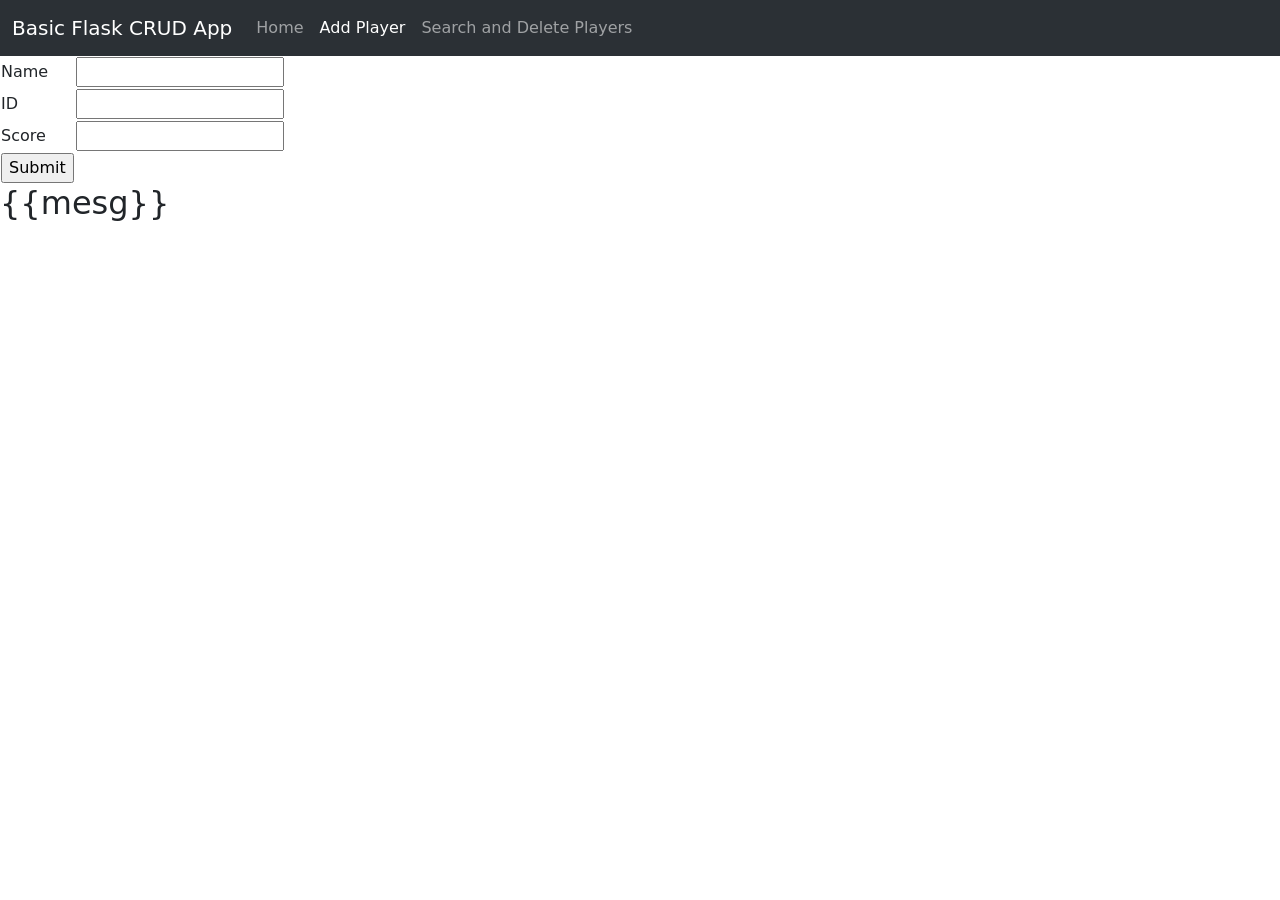
<file: templates/create.html>
<!DOCTYPE html>
<html lang="en">
<html>
<head>
  <meta charset="utf-8">
  <meta name="viewport" content="width=device-width, initial-scale=1">
  <title>CRUD APP</title>
  <link href="https://cdn.jsdelivr.net/npm/bootstrap@5.3.0-alpha1/dist/css/bootstrap.min.css" rel="stylesheet" integrity="sha384-GLhlTQ8iRABdZLl6O3oVMWSktQOp6b7In1Zl3/Jr59b6EGGoI1aFkw7cmDA6j6gD" crossorigin="anonymous">
</head>

<body>

    <script src="https://cdn.jsdelivr.net/npm/bootstrap@5.3.0-alpha1/dist/js/bootstrap.bundle.min.js" integrity="sha384-w76AqPfDkMBDXo30jS1Sgez6pr3x5MlQ1ZAGC+nuZB+EYdgRZgiwxhTBTkF7CXvN" crossorigin="anonymous"></script>
    <main>
      <script src="https://cdn.jsdelivr.net/npm/@popperjs/core@2.11.6/dist/umd/popper.min.js" integrity="sha384-oBqDVmMz9ATKxIep9tiCxS/Z9fNfEXiDAYTujMAeBAsjFuCZSmKbSSUnQlmh/jp3" crossorigin="anonymous"></script>
      <script src="https://cdn.jsdelivr.net/npm/bootstrap@5.3.0-alpha1/dist/js/bootstrap.bundle.min.js" integrity="sha384-w76AqPfDkMBDXo30jS1Sgez6pr3x5MlQ1ZAGC+nuZB+EYdgRZgiwxhTBTkF7CXvN" crossorigin="anonymous"></script>
      <nav class="navbar navbar-expand-lg bg-body-tertiary" data-bs-theme="dark">
        <div class="container-fluid">
          <a class="navbar-brand" href="#">Basic Flask CRUD App</a>
          <button class="navbar-toggler" type="button" data-bs-toggle="collapse" data-bs-target="#navbarSupportedContent" aria-controls="navbarSupportedContent" aria-expanded="false" aria-label="Toggle navigation">
            <span class="navbar-toggler-icon"></span>
          </button>
          <div class="collapse navbar-collapse" id="navbarSupportedContent">
            <ul class="navbar-nav me-auto mb-2 mb-lg-0">
              <li class="nav-item">
                <a class="nav-link"  href="/">Home</a>
              </li>
              <li class="nav-item">
                <a class="nav-link active" aria-current="page" href="/add">Add Player</a>
              </li>
              <li class="nav-item">
                <a class="nav-link" href="/search">Search and Delete Players</a>
              </li>
            </ul>
          </div>
        </div>
      </nav>
  </main>


    
    
    <form action="/add" method="post">
      <table>
        <tr><td>Name</td><td><input type="text" name="name"></td></tr>  
        <tr><td>ID</td><td><input type="number" name="mid"></td></tr>  
        <tr><td>Score</td><td><input type="number" name="pscore"></td></tr>  
        <tr><td><input type="submit" value="Submit"></td></tr>  
      </table>
    </form>

    <h2>{{mesg}}</h2>

    

</body>




</html>
</file>
